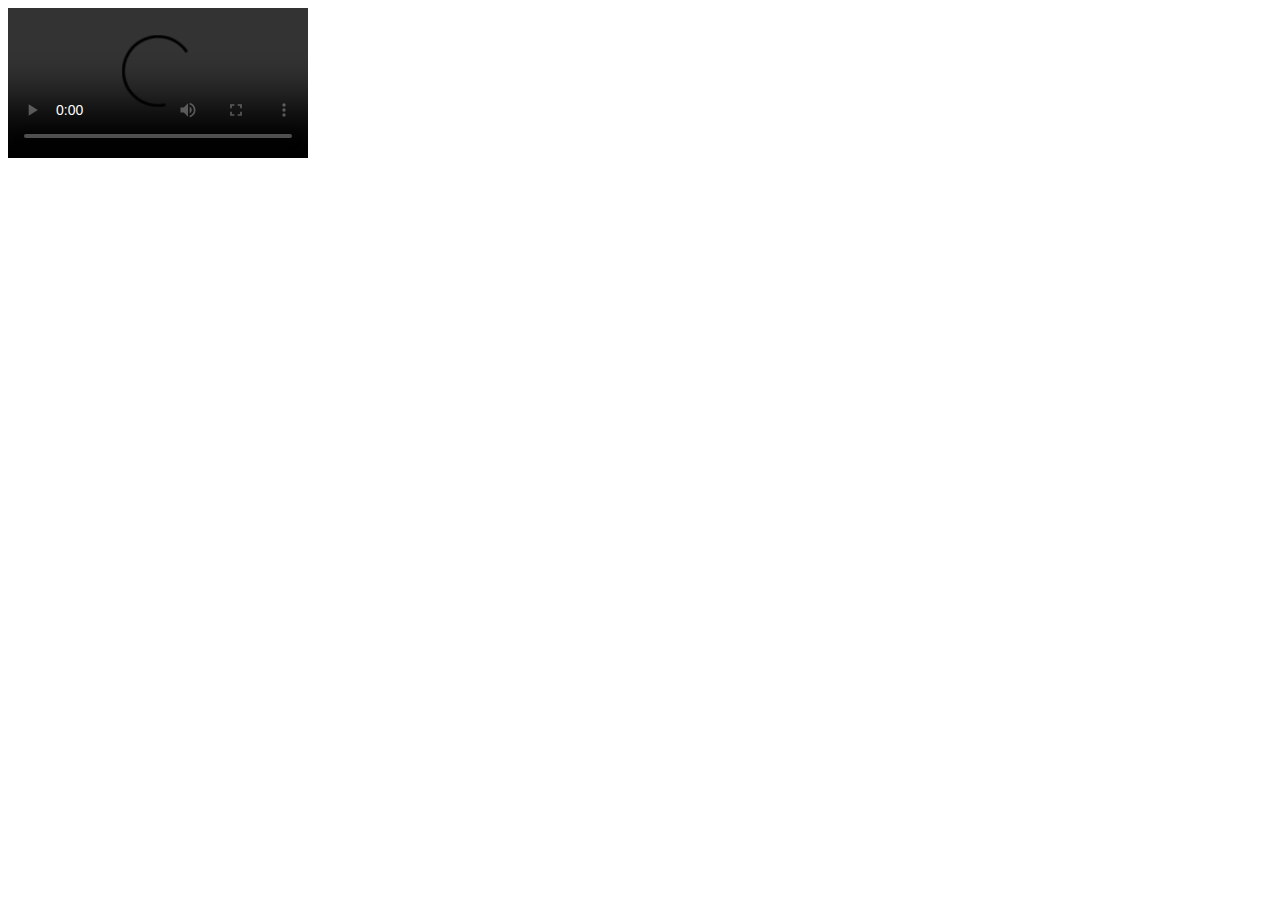
<file: index_files/saved_resource.html>
<!-- saved from url=(0034)http://rosey.xyz/rose_files/bg.mp3 -->
<html><head><meta http-equiv="Content-Type" content="text/html; charset=UTF-8"><meta name="viewport" content="width=device-width"></head><body><video controls="" autoplay="" name="media"><source src="http://rosey.xyz/rose_files/bg.mp3" type="audio/mpeg"></video></body></html>
</file>
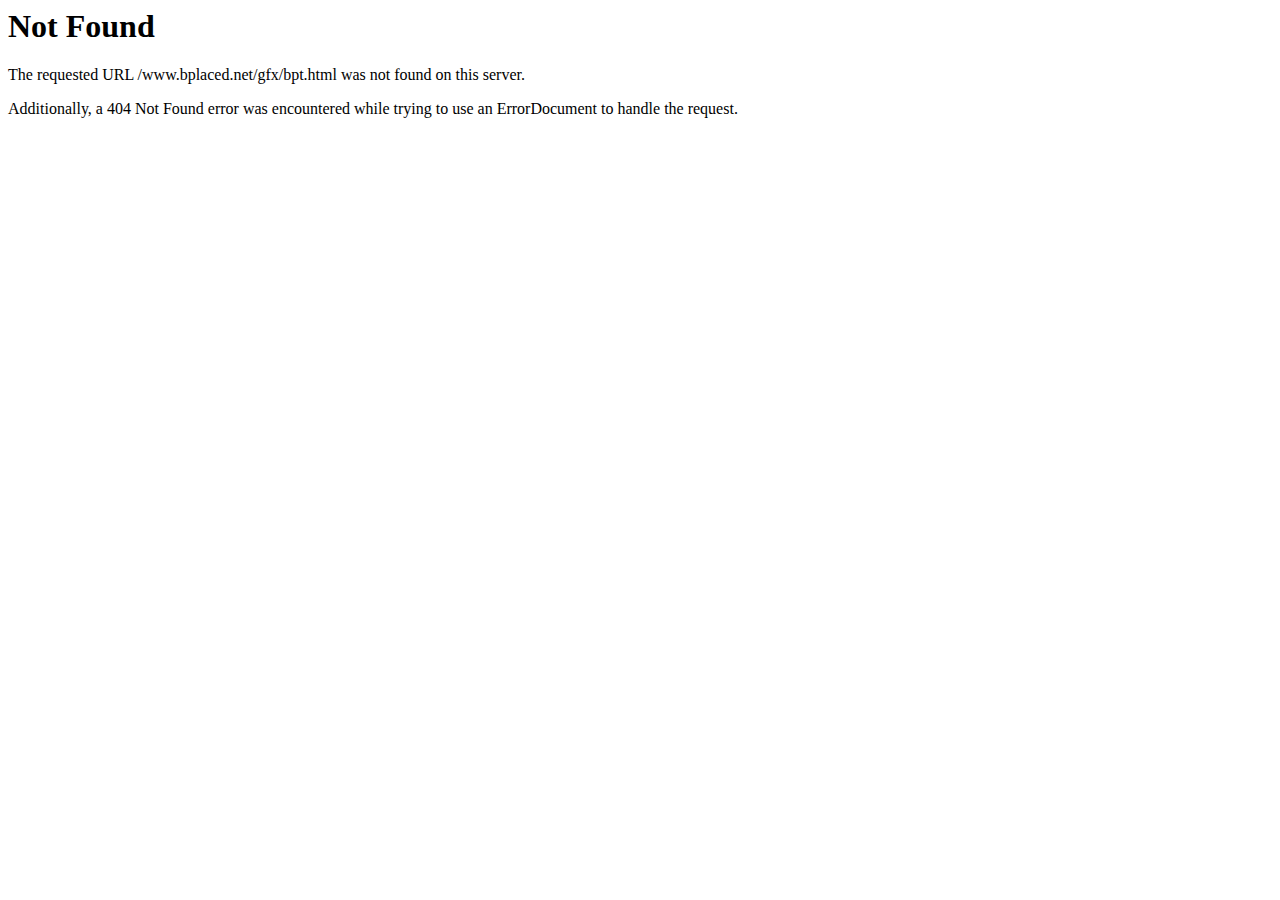
<file: www.bplaced.net/gfx/bpt.html>
<!DOCTYPE HTML PUBLIC "-//IETF//DTD HTML 2.0//EN">
<html><head>
<title>404 Not Found</title>
</head><body>
<h1>Not Found</h1>
<p>The requested URL /www.bplaced.net/gfx/bpt.html was not found on this server.</p>
<p>Additionally, a 404 Not Found
error was encountered while trying to use an ErrorDocument to handle the request.</p>
</body></html>
</file>
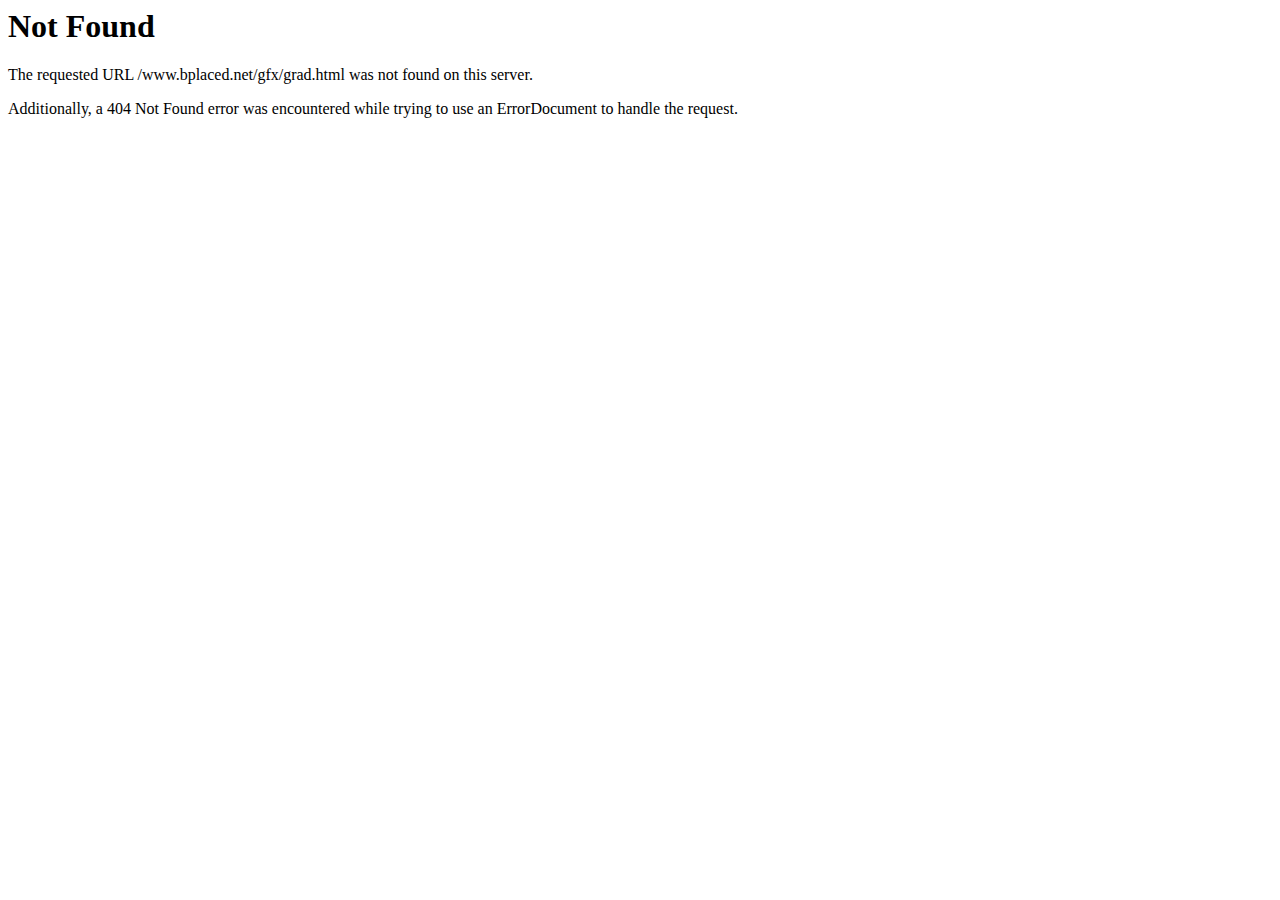
<file: www.bplaced.net/gfx/grad.html>
<!DOCTYPE HTML PUBLIC "-//IETF//DTD HTML 2.0//EN">
<html><head>
<title>404 Not Found</title>
</head><body>
<h1>Not Found</h1>
<p>The requested URL /www.bplaced.net/gfx/grad.html was not found on this server.</p>
<p>Additionally, a 404 Not Found
error was encountered while trying to use an ErrorDocument to handle the request.</p>
</body></html>
</file>
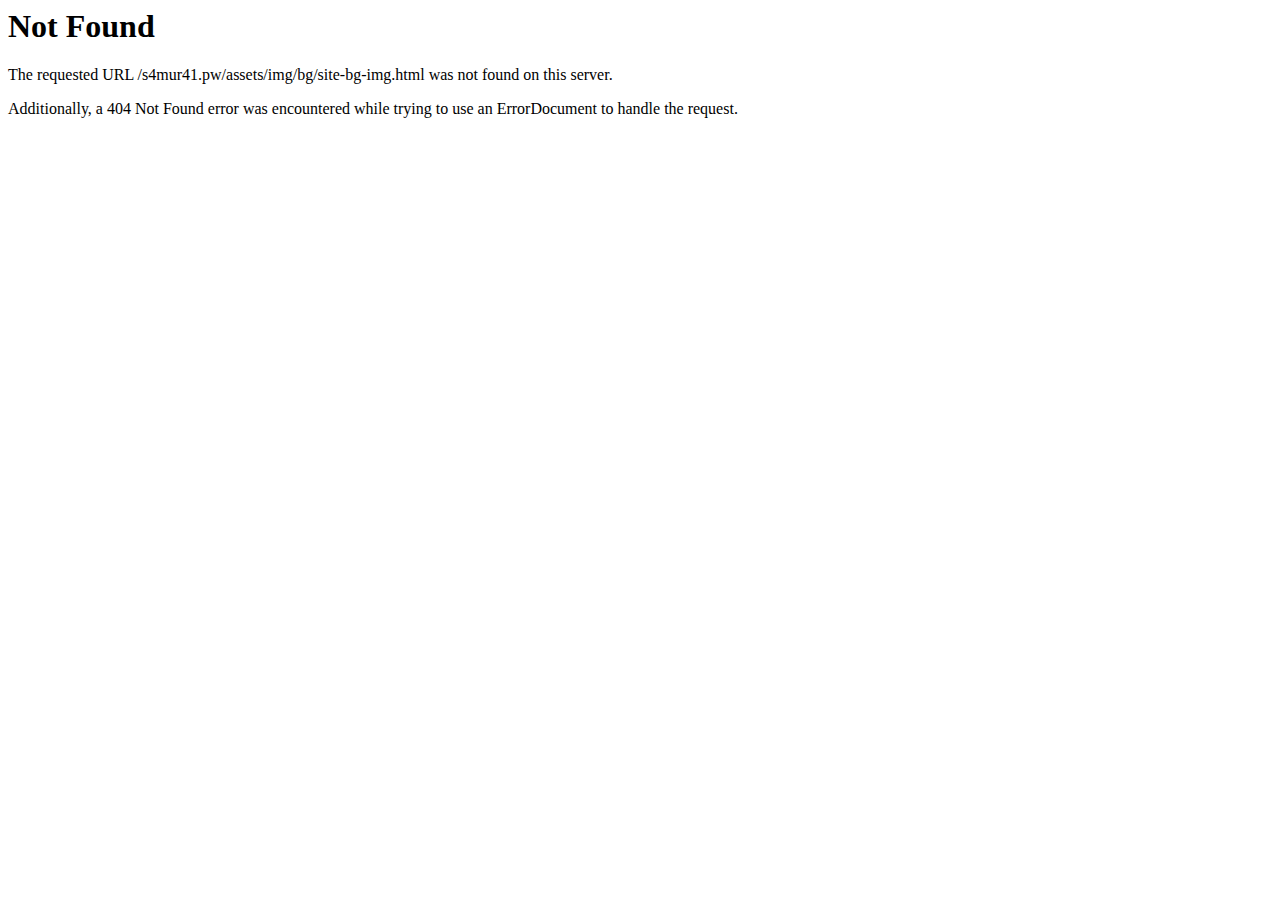
<file: s4mur41.pw/assets/img/bg/site-bg-img.html>
<!DOCTYPE HTML PUBLIC "-//IETF//DTD HTML 2.0//EN">
<html><head>
<title>404 Not Found</title>
</head><body>
<h1>Not Found</h1>
<p>The requested URL /s4mur41.pw/assets/img/bg/site-bg-img.html was not found on this server.</p>
<p>Additionally, a 404 Not Found
error was encountered while trying to use an ErrorDocument to handle the request.</p>
</body></html>
</file>
